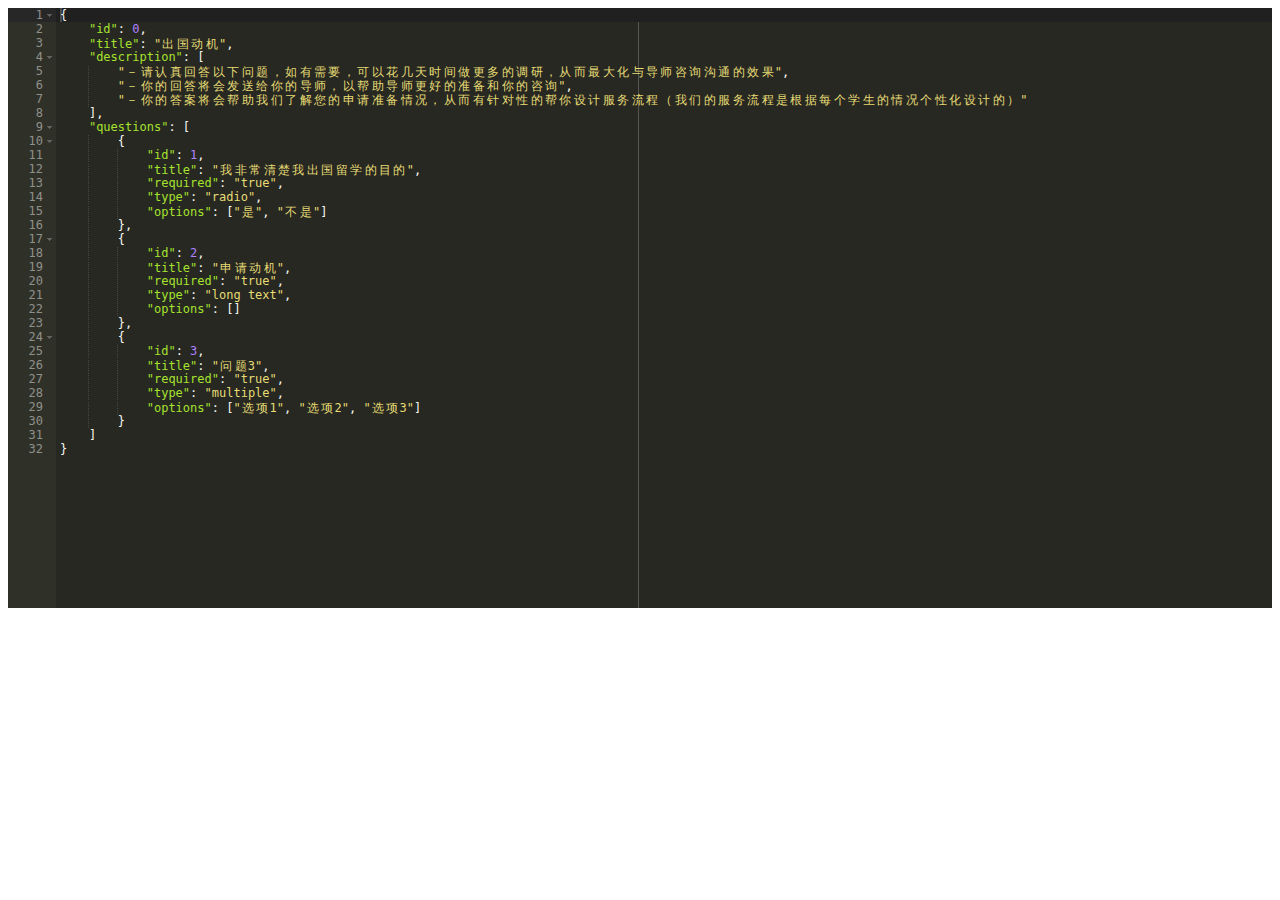
<file: index.html>
<!doctype html>
<html ng-app="demoApp">
	<head>
		<title>PD Form Builder</title>
		<meta charset="utf-8">
		<link rel="stylesheet" type="text/css" href="main.css">
		<script src="src-noconflict/ace.js"></script>
		<script src="angular.min.js"></script>
		<script src="ui-ace.js"></script>
		<script src="app.js"></script>		
	</head>
	<body>
		<section>
 			<div ui-ace="{
  useWrapMode : true,
  theme:'monokai',
  mode: 'json'
}">{
	"id": 0,
	"title": "出国动机",
	"description": [
		"－请认真回答以下问题，如有需要，可以花几天时间做更多的调研，从而最大化与导师咨询沟通的效果",
		"－你的回答将会发送给你的导师，以帮助导师更好的准备和你的咨询",
		"－你的答案将会帮助我们了解您的申请准备情况，从而有针对性的帮你设计服务流程（我们的服务流程是根据每个学生的情况个性化设计的）"
	],
	"questions": [
		{
			"id": 1,
			"title": "我非常清楚我出国留学的目的",
			"required": "true",
			"type": "radio",
			"options": ["是", "不是"]
		}, 
		{
			"id": 2,
			"title": "申请动机",
			"required": "true",
			"type": "long text",
			"options": []
		}, 
		{
			"id": 3,
			"title": "问题3",
			"required": "true",
			"type": "multiple",
			"options": ["选项1", "选项2", "选项3"]
		}
	]
}</div>
		</section>
	</body>
</html>
</file>
<file: main.css>
#editor { 
	width: 45%;
	height: 600px;
}

.form-display {
	position: absolute;
	top: 0;
	left: 50%;
	padding-right: 30px;
}

.required {
	color: red;
}

.converter {
	width: 45%;
	text-align: center;
}

button {
	font-size: 20px;
	cursor: pointer;
	margin-top: 8px;
}

button:active {
  transform: translateY(4px);
}

.ace_editor  {
  height : 600px;
}
</file>
